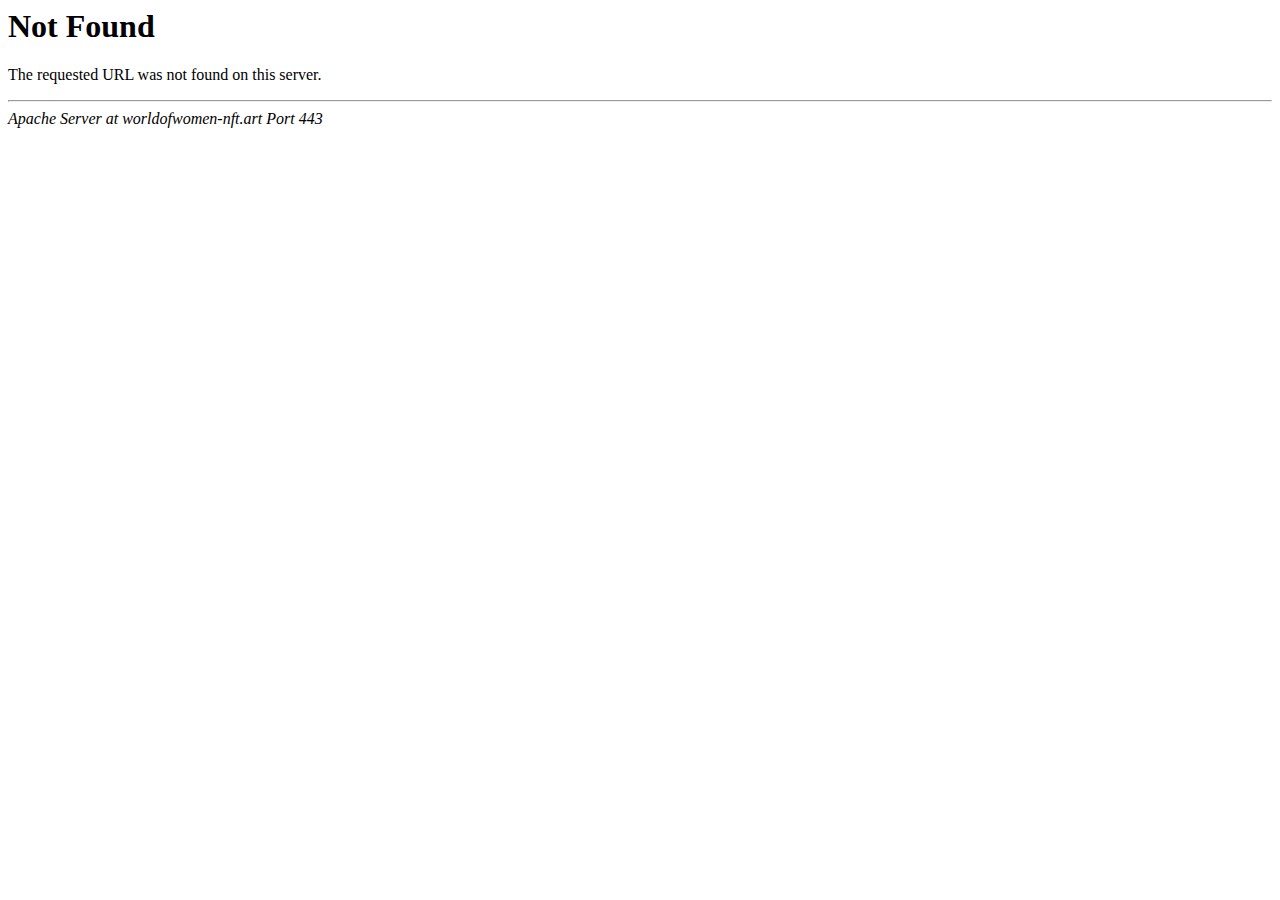
<file: worldofwomen-nft.art_2/worldofwomen-nft.art/static/fonts/BlenderPro-Bold-2.html>
<!DOCTYPE HTML PUBLIC "-//IETF//DTD HTML 2.0//EN">
<html><head>
<title>404 Not Found</title>
</head><body>
<h1>Not Found</h1>
<p>The requested URL was not found on this server.</p>
<hr>
<address>Apache Server at worldofwomen-nft.art Port 443</address>
</body></html>
</file>
